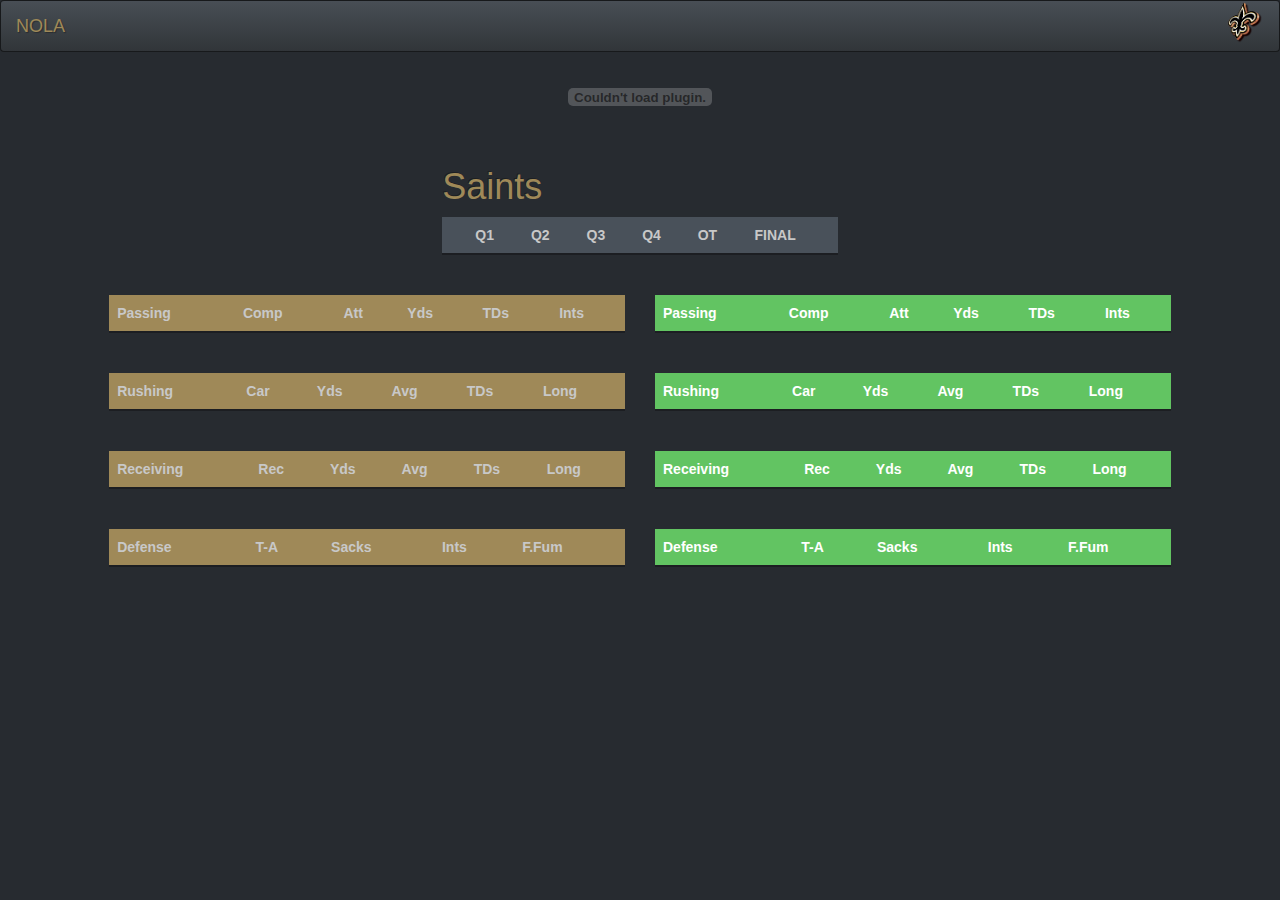
<file: index.html>
<!DOCTYPE HTML>
<html>
	<header>
		<link rel="stylesheet" type="text/css" href="css/slate.css">
	</header>
	<body>
		<nav class="navbar navbar-default">
			<div class="container-fluid">
				<div class="navbar-header">
				  <button type="button" class="navbar-toggle collapsed" data-toggle="collapse" data-target="#bs-example-navbar-collapse-1">
				    <span class="sr-only">Toggle navigation</span>
				    <span class="icon-bar"></span>
				    <span class="icon-bar"></span>
				    <span class="icon-bar"></span>
				  </button>
				  <a class="navbar-brand" href="#"><font color="#9F8958">NOLA</font></a>
				</div>

				<div class="collapse navbar-collapse" id="bs-example-navbar-collapse-1">
				  <!--<ul class="nav navbar-nav">
				    <li><a href="html/leaders.html">Team leaders</a></li>
				    <li><a href="html/about.html">About</a></li>
				  </ul>-->
				  <ul class="nav navbar-nav navbar-right">
				    <li>
				    	<img src="img/3D_logo.png" height="42" width="42">
				    </li>
				  </ul>
				</div>
			</div>
		</nav>
		<div id="hd-scorestrip">
				<div id="hdscorestripContainer"><center><embed height="50" width="1024" flashvars="url=/liveupdate/scorestrip/ss.xml&baseUrl=http://www.nfl.com" wmode="transparent" base="" allowscriptaccess="always" quality="true" bgcolor="#ffffff" name="hdscorestripSWF" id="hdscorestripSWF" style="" src="http://flash.static.nfl.com/static/site/flash/scorestrip/global-alt.swf" type="application/x-shockwave-flash"></center></div>
				<!--<script type="text/javascript">
					nfl.global.embedScoreStrip({
						srcNode: "hdscorestripContainer",
						url: '/liveupdate/scorestrip/ss.xml'
					});
				</script>-->
		</div>
		<br>
		<div class="row col-xs-offset-4 col-xs-4">
			<div class="col-xs-6">
				<div class="row">
					<div class="col-xs-7"><h1 id="saintsLabel" style="float:right;"><font color="#9F8958">Saints</font></h1></div>
					<div class="col-xs-5"><h1  id="saintsScore" style="color:white"></h1></div>
				</div>
					
			</div>
			<div class="col-xs-6">
				<div class="row">
					<div class="col-xs-5"><h1 id="oppScore" style="color:white"></h1></div>
					<div class="col-xs-7"><h1 id="oppLabel" class="text-success"></h1></div>
				</div>
			</div>
		</div>
		<br>

		<div class="col-xs-offset-4 col-xs-4"><table class="table table-striped table-hover">
		  <thead>
		    <tr class="active">
		      <th></th>
		      <th>Q1</th>
		      <th>Q2</th>
		      <th>Q3</th>
		      <th>Q4</th>
		      <th>OT</th>
		      <th>FINAL</th>
		    </tr>
		  </thead>
		  <tbody id="summaryTable">
		   </tbody>
		</table> </div>

		<div class="col-xs-offset-4 col-xs-4">
		<table class="table table-striped table-hover">
		  <tbody id="summaryStats">
		  </tbody>
		</table></div>

		<div class="row">
			<div class="col-xs-offset-1 col-xs-5">
				<table class="table table-striped table-hover">
				  <thead>
				    <tr class="gold">
				      <th>Passing</th>
				      <th>Comp</th>
				      <th>Att</th>
				      <th>Yds</th>
				      <th>TDs</th>
				      <th>Ints</th>
				    </tr>
				  </thead>
				  <tbody id="saintsPassing">
				  </tbody>
				</table> 
			</div>
			<div class="col-xs-5">
				<table class="table table-striped table-hover">
				  <thead>
				    <tr class="success">
				      <th>Passing</th>
				      <th>Comp</th>
				      <th>Att</th>
				      <th>Yds</th>
				      <th>TDs</th>
				      <th>Ints</th>
				    </tr>
				  </thead>
				  <tbody id="oppPassing">
				  </tbody>
				</table> 
			</div>
		</div>


		<br>
		<div class="row">
			<div class="col-xs-offset-1 col-xs-5">
				<table class="table table-striped table-hover">
				  <thead>
				    <tr class="gold">
				      <th>Rushing</th>
				      <th>Car</th>
				      <th>Yds</th>
				      <th>Avg</th>
				      <th>TDs</th>
				      <th>Long</th>
				    </tr>
				  </thead>
				  <tbody id="saintsRushing">
				  </tbody>
				</table> 
			</div>
			<div class="col-xs-5">
				<table class="table table-striped table-hover">
				  <thead>
				    <tr class="success">
				      <th>Rushing</th>
				      <th>Car</th>
				      <th>Yds</th>
				      <th>Avg</th>
				      <th>TDs</th>
				      <th>Long</th>
				    </tr>
				  </thead>
				  <tbody id="oppRushing">
				  </tbody>
				</table>
			</div>
		</div>

		<br>
		<div class="row">
			<div class="col-xs-offset-1 col-xs-5">
				<table class="table table-striped table-hover">
				  <thead>
				    <tr class="gold">
				      <th>Receiving</th>
				      <th>Rec</th>
				      <th>Yds</th>
				      <th>Avg</th>
				      <th>TDs</th>
				      <th>Long</th>
				    </tr>
				  </thead>
				  <tbody id="saintsReceiving">
				  </tbody>
				</table> 
			</div>
			<div class="col-xs-5">
				<table class="table table-striped table-hover">
				  <thead>
				    <tr class="success">
				      <th>Receiving</th>
				      <th>Rec</th>
				      <th>Yds</th>
				      <th>Avg</th>
				      <th>TDs</th>
				      <th>Long</th>
				    </tr>
				  </thead>
				  <tbody id="oppReceiving">
				  </tbody>
				</table>
			</div>
		</div>

		<br>
		<div class="row">
			<div class="col-xs-offset-1 col-xs-5">
				<table class="table table-striped table-hover">
				  <thead>
				    <tr class="gold">
				      <th>Defense</th>
				      <th>T-A</th>
				      <th>Sacks</th>
				      <th>Ints</th>
				      <th>F.Fum</th>
				    </tr>
				  </thead>
				  <tbody id="saintsDefense">
				  </tbody>
				</table> 	
			</div>
			<div class="col-xs-5">
				<table class="table table-striped table-hover">
				  <thead>
				    <tr class="success">
				      <th>Defense</th>
				      <th>T-A</th>
				      <th>Sacks</th>
				      <th>Ints</th>
				      <th>F.Fum</th>
				    </tr>
				  </thead>
				  <tbody id="oppDefense">
				  </tbody>
				</table> 
			</div>
		</div>
	</body>
</html>
<script type="text/javascript" src="http://code.jquery.com/jquery-2.1.4.min.js"></script>
<script type="text/javascript" src="js/fill.js"></script>
</file>
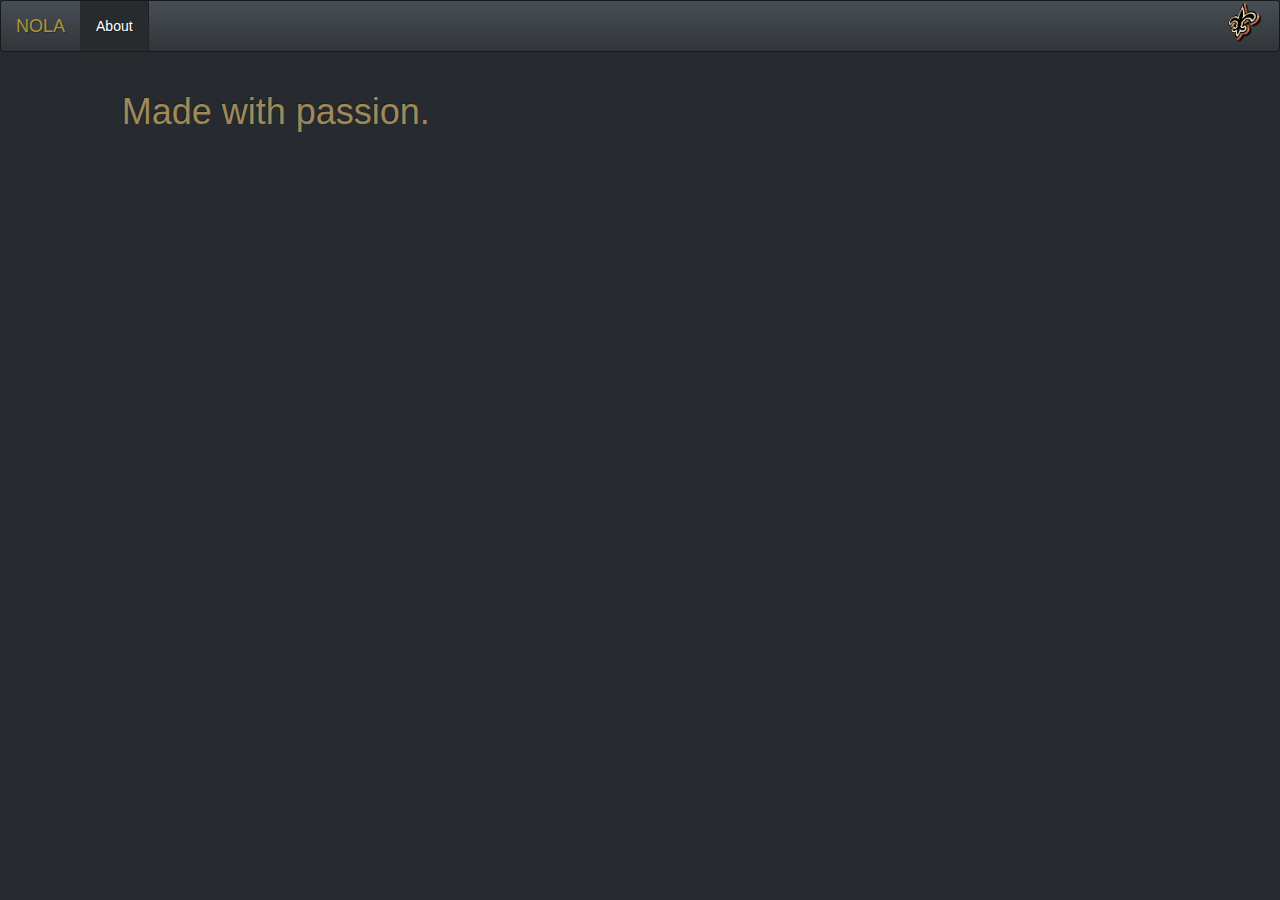
<file: html/about.html>
<!DOCTYPE HTML>
<html>
	<header>
		<link rel="stylesheet" type="text/css" href="../css/slate.min.css">
	</header>
	<body>
		<nav class="navbar navbar-default">
			<div class="container-fluid">
				<div class="navbar-header">
				  <button type="button" class="navbar-toggle collapsed" data-toggle="collapse" data-target="#bs-example-navbar-collapse-1">
				    <span class="sr-only">Toggle navigation</span>
				    <span class="icon-bar"></span>
				    <span class="icon-bar"></span>
				    <span class="icon-bar"></span>
				  </button>
				  <a class="navbar-brand" href="../index.html"><font color="#AD9533">NOLA</font></a>
				</div>

				<div class="collapse navbar-collapse" id="bs-example-navbar-collapse-1">
				  <ul class="nav navbar-nav">
				    <!--<li><a href="./leaders.html">Team leaders</a></li>-->
				    <li class="active"><a href="#">About</a></li>
				  </ul>
				  <ul class="nav navbar-nav navbar-right">
				    <li>
				    	<img src="../img/3D_logo.png" height="42" width="42">
				    </li>
				  </ul>
				</div>
			</div>
		</nav>
		<div class="col-xs-offset-1 col-xs-8">
			  <h1 class="col"><font color="#9F8958">Made with passion.</font></h1>
			  <p></p>
			  
		</div>





	</body>




</html>
</file>
